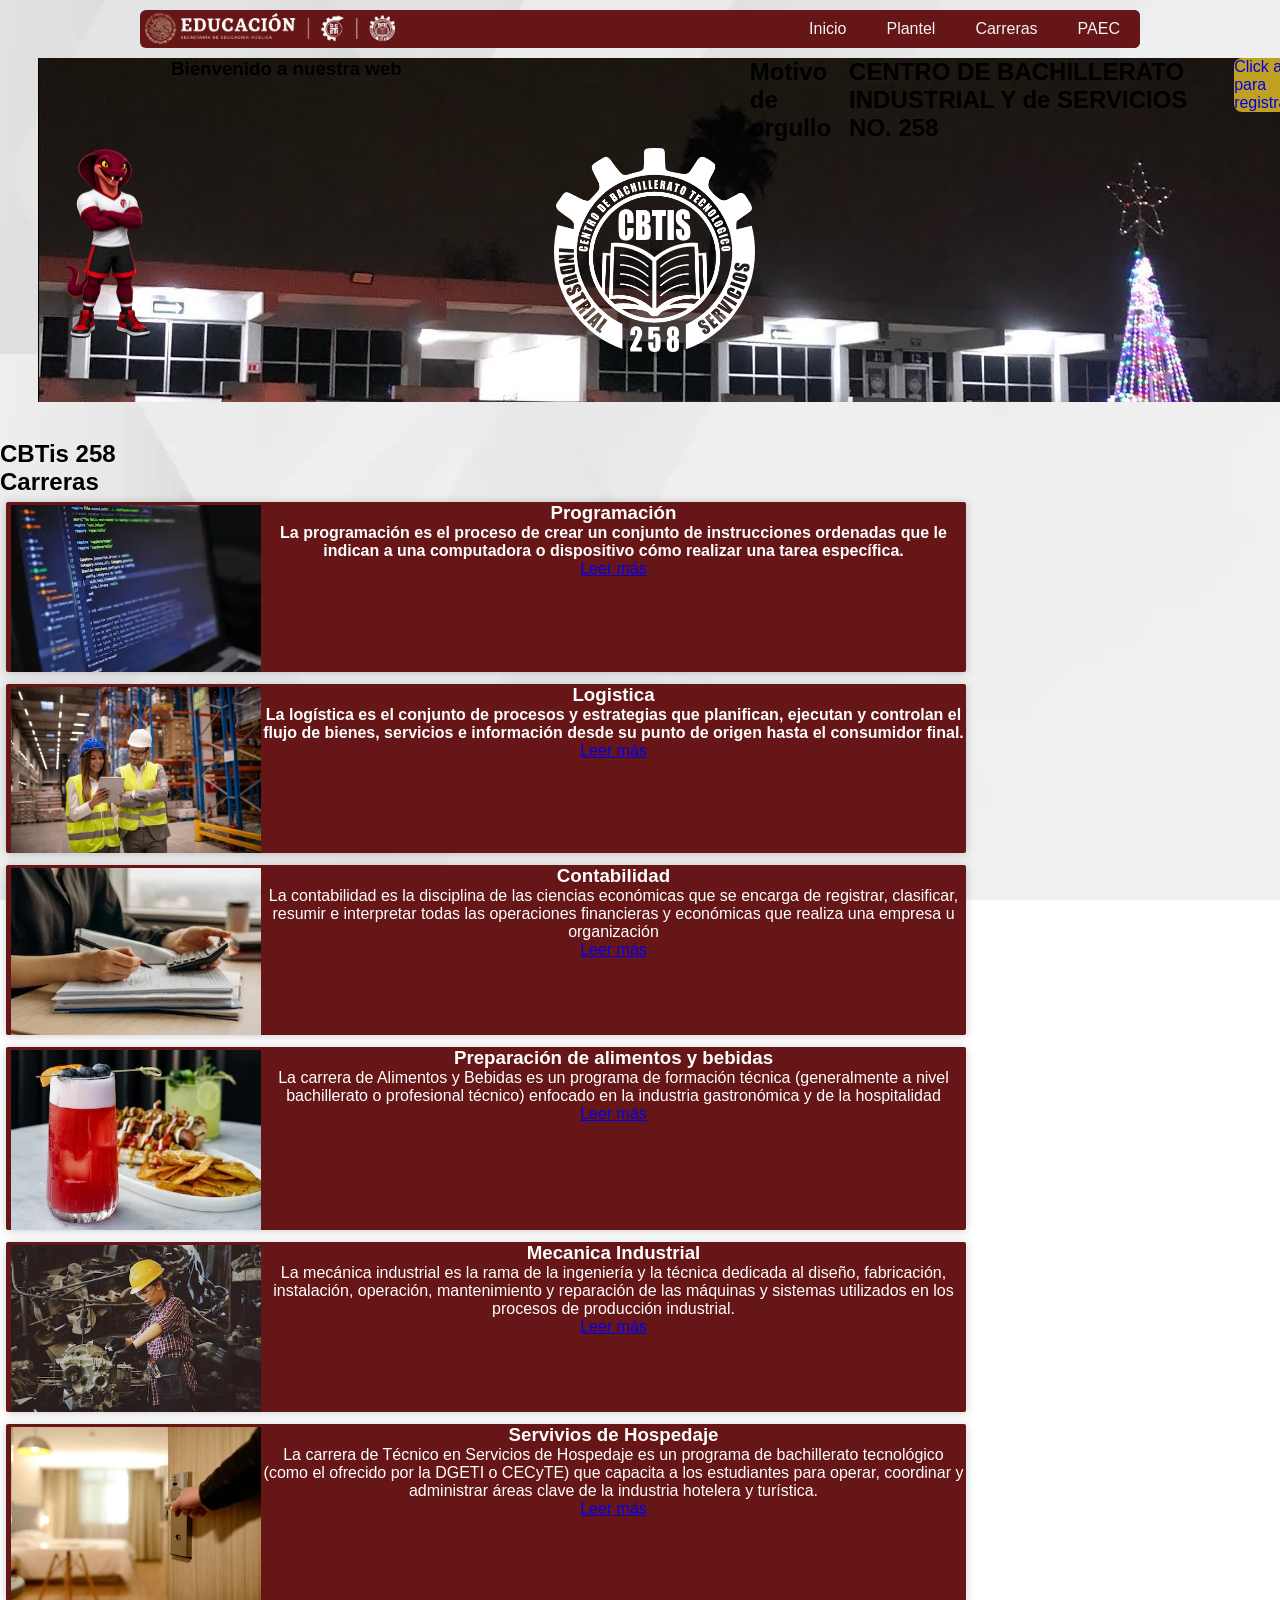
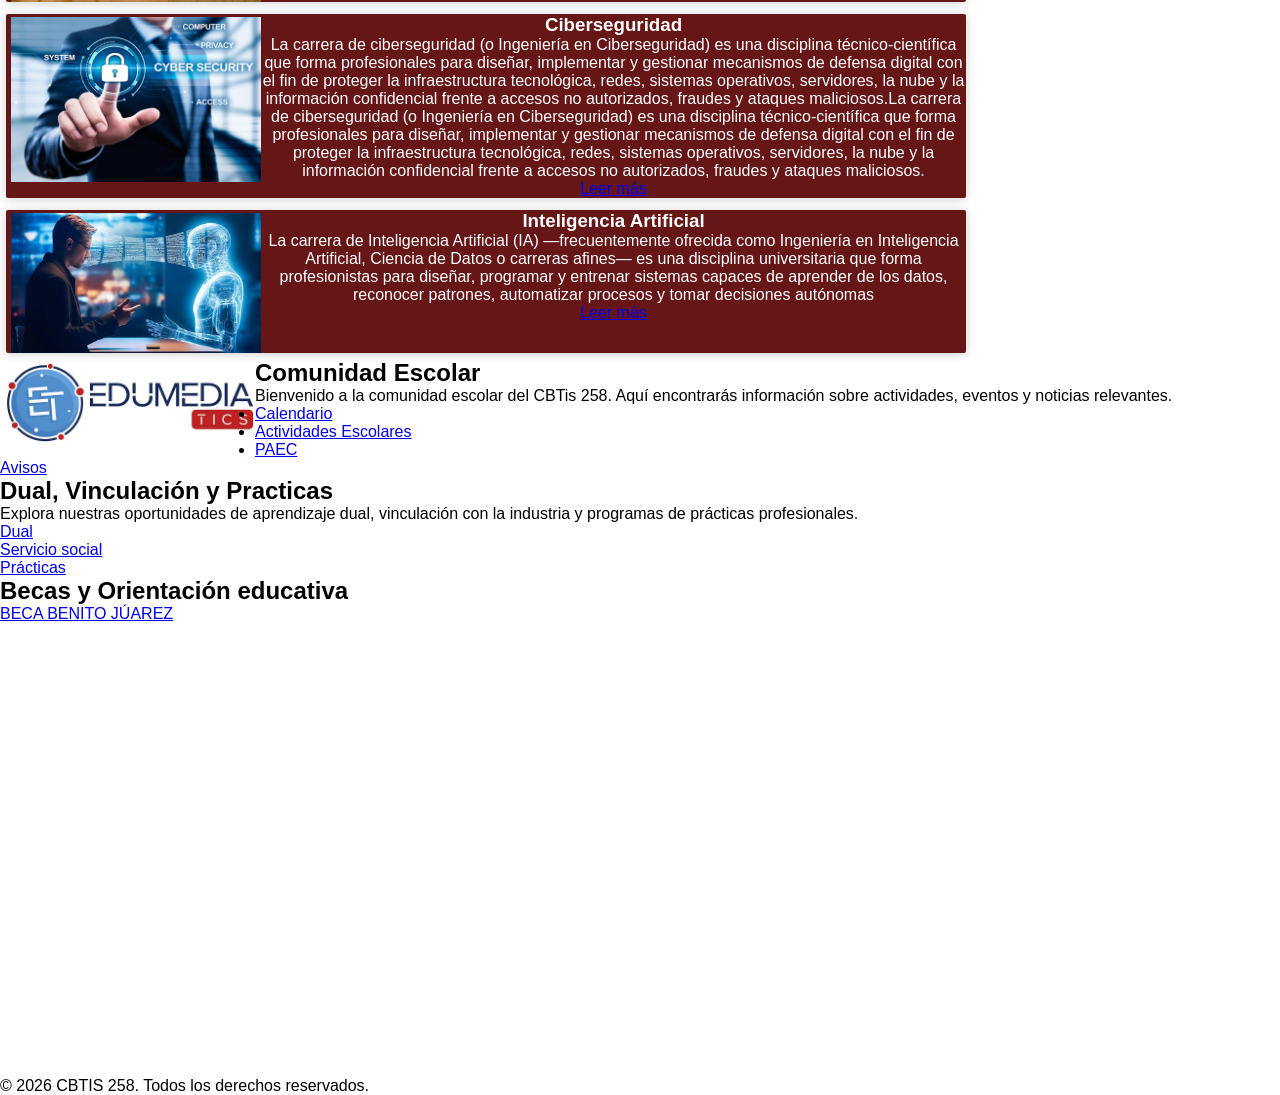
<file: index.html>
<!DOCTYPE html>
<html lang="en">
<head>
    <meta charset="UTF-8">
    <meta name="viewport" content="width=device-width, initial-scale=1.0">
    <title>cbtis258</title>
    <link rel="stylesheet" href="estilos (1).css">
  <link rel="shortcut icon" href="https://es.wikipedia.org/wiki/Direcci%C3%B3n_General_de_Educaci%C3%B3n_Tecnol%C3%B3gica_Industrial" type="image/x-icon">
</head>
<body>
    <header> 
        <div><img src="header_logo.webp" alt="logo_principal" width="70px"></div>
        <nav> 
            <ul>
               <li><a href="paec.html">PAEC</a></li>
               <li><a href="#">Carreras</a></li>
               <li><a href="#">Plantel</a></li>
               <li> <a href="#inicio">Inicio</a></li>
            </ul>
        </nav>    
    </header>
    <section class="pre">
        <div class="cobra"><img src="cobra.png" alt="cobra" width="90px"><h3>Bienvenido a nuestra web</h3></div>
        <div class="logo"><img src="cbtis258-logo.webp" alt="cbtis258"></div>
        <a name="#inicio"><h2>Motivo de orgullo</h2></a>
        <h2>CENTRO DE BACHILLERATO INDUSTRIAL Y de SERVICIOS NO. 258</h2>
        <ul>
            <li><a href="#">Click aquí para registrar</a></li>
        </ul>
    </section>
    <section class="Plantel">
        <h2>CBTis 258</h2>
    </section>
    <section class="cards">
        <h2>Carreras</h2>
        <div class="contenedor">
            <div class="card">
                <figure><img src="programación.webp" alt="programación"></figure>
                <div class="contenido">
                    <h3>Programación</h3>
                    <strong><p>La programación es el proceso de crear un conjunto de instrucciones ordenadas 
                    que le indican a una computadora o dispositivo cómo realizar una tarea específica.</p></strong>
                    <a href="#">Leer más</a>
                </div>
            </div>
              <div class="card">
                <figure><img src="logistica.png" alt="logistica"></figure>
                <div class="contenido">
                    <h3>Logistica</h3>
                    <strong><p>La logística es el conjunto de procesos y estrategias que planifican, ejecutan y controlan el flujo de bienes, servicios e información desde su punto de origen hasta el consumidor final.</p></strong>
                    <a href="#">Leer más</a>
                </div>
            </div>
              <div class="card">
                <figure><img src="contabilidad.webp" alt="contabilidad"></figure>
                <div class="contenido">
                    <h3>Contabilidad</h3>
                    <p>La contabilidad es la disciplina de las ciencias económicas que se encarga de registrar, clasificar, resumir e interpretar todas las operaciones financieras y económicas que realiza una empresa u organización</p>
                    <a href="#">Leer más</a>
                </div>
            </div>
              <div class="card">
                <figure><img src="alimentos.webp" alt="alimentos"></figure>
                <div class="contenido">
                    <h3>Preparación de alimentos y bebidas</h3>
                    <p>La carrera de Alimentos y Bebidas es un programa de formación técnica (generalmente a nivel bachillerato o profesional técnico) enfocado en la industria gastronómica y de la hospitalidad</p>
                    <a href="#">Leer más</a>
                </div>
            </div>
              <div class="card">
                <figure><img src="mecanica.webp" alt="mecanica"></figure>
                <div class="contenido">
                    <h3>Mecanica Industrial</h3>
                    <p>La mecánica industrial es la rama de la ingeniería y la técnica dedicada al diseño, fabricación, instalación, operación, mantenimiento y reparación de las máquinas y sistemas utilizados en los procesos de producción industrial.</p>
                    <a href="#">Leer más</a>
                </div>
            </div>
              <div class="card">
                <figure><img src="hospedaje.webp" alt="hospedaje"></figure>
                <div class="contenido">
                    <h3>Servivios de Hospedaje</h3>
                    <p>La carrera de Técnico en Servicios de Hospedaje es un programa de bachillerato tecnológico (como el ofrecido por la DGETI o CECyTE) que capacita a los estudiantes para operar, coordinar y administrar áreas clave de la industria hotelera y turística.</p>
                    <a href="#">Leer más</a>
                </div>
            </div>
              <div class="card">
                <figure><img src="ciberseguridad.png" alt="ciberseguridad"></figure>
                <div class="contenido">
                    <h3>Ciberseguridad</h3>
                    <p>La carrera de ciberseguridad (o Ingeniería en Ciberseguridad) es una disciplina técnico-científica que forma profesionales para diseñar, implementar y gestionar mecanismos de defensa digital con el fin de proteger la infraestructura tecnológica, redes, sistemas operativos, servidores, la nube y la información confidencial frente a accesos no autorizados, fraudes y ataques maliciosos.La carrera de ciberseguridad (o Ingeniería en Ciberseguridad) es una disciplina técnico-científica que forma profesionales para diseñar, implementar y gestionar mecanismos de defensa digital con el fin de proteger la infraestructura tecnológica, redes, sistemas operativos, servidores, la nube y la información confidencial frente a accesos no autorizados, fraudes y ataques maliciosos.

                    </p>
                    <a href="#">Leer más</a>
                </div>
            </div>
              <div class="card">
                <figure><img src="IA.png" alt="IA"></figure>
                <div class="contenido">
                    <h3>Inteligencia Artificial</h3>
                    <p>La carrera de Inteligencia Artificial (IA) —frecuentemente ofrecida como Ingeniería en Inteligencia Artificial, Ciencia de Datos o carreras afines— es una disciplina universitaria que forma profesionistas para diseñar, programar y entrenar sistemas capaces de aprender de los datos, reconocer patrones, automatizar procesos y tomar decisiones autónomas</p>
                    <a href="#">Leer más</a>
                </div>
            </div>
        </div>        
    </section>
    <section class="admisiones">
        <div><a href="https://www.edumediamanager.com/acceder"><img src="edumedia.png" alt="edumedia"></a></div>
    </section>
    <section class="Comunidadescolar">
        <h2>Comunidad Escolar</h2>
        <p>Bienvenido a la comunidad escolar del CBTis 258. Aquí encontrarás información sobre actividades, eventos y noticias relevantes.</p>
        <ul>
            <li><a href="#">Calendario</a></li>
            <li><a href="#">Actividades Escolares</a></li>
            <li><a href="#">PAEC</a></li>
            <li><a href="#">Avisos</a></li>
        </ul>
    </section>
    <section class="Dual, Vinculación y Practicas">
        <h2>Dual, Vinculación y Practicas</h2>
        <p>Explora nuestras oportunidades de aprendizaje dual, vinculación con la industria y programas de prácticas profesionales.</p>
        <ul>
            <li><a href="#">Dual</a></li>
            <li><a href="#">Servicio social</a></li>
            <li><a href="#">Prácticas</a></li>
        </ul>
    </section>
    <section class="servicios de apoyo">
        <h2>Becas y Orientación educativa</h2>
        <ul>
            <li><a href="https://www.gob.mx/becasbenitojuarez">BECA BENITO JÚAREZ</a></li>
        </ul>
    </section>
    <footer>
        <iframe src="https://www.google.com/maps/embed?pb=!1m18!1m12!1m3!1d3592.4786296962798!2d-100.33150356382464!3d25.787779167896186!2m3!1f0!2f0!3f0!3m2!1i1024!2i768!4f13.1!3m3!1m2!1s0x866293eae2b790df%3A0x9eaa613418817731!2sCBTIS%20258%20Mariano%20Escobedo%20de%20la%20Pe%C3%B1a!5e0!3m2!1ses!2smx!4v1793128806463!5m2!1ses!2smx" width="600" height="450" style="border:0;" allowfullscreen="" loading="lazy" referrerpolicy="strict-origin-when-cross-origin"></iframe>
        <p>© 2026 CBTIS 258. Todos los derechos reservados.</p>
    </footer>
</body>
</html>
</file>
<file: estilos (1).css>
* {
    margin: 0;
    padding: 0;
    font-family: sans-serif
}
body{
    background-image: url(fondo.webp); 
    background-attachment: fixed;
    box-sizing: border-box;
}
header{
    width: 90%;
    max-width: 1000px;
    margin:10px auto;
    font-family:sans-serif;
    background-color: #661616;
    overflow: hidden;
    border-radius: 6px;
    position: sticky;
    top: 0;
}
img{
    float: left;
    width: 250px;
    margin-top: 3px;
    margin-left: 5px;
}
header nav {
    background-color: #661616;
    overflow: hidden;
}
header nav ul {
    list-style: none;
}
header nav ul li {
    float: right;
}
header nav ul li a {
    padding: 10px 20px;
    display: block;
    color: rgb(243, 243, 245);
    text-decoration:none;
}
header nav ul li a:hover {
    background:  #b12f2f;
    transition: all 0.5s linear;
}
.pre{
    justify-items: center;
    background-image: url(cbtisbienvenida.png);
    background-repeat: no-repeat;
    background-size: 100%;
    width: 45%;
    display: flex;
}
.pre ul li a{
    text-decoration: none;
}
.pre ul{
    list-style: none;
}
.pre{
    margin: 3%;
    margin-top: 0;
    background-color: #960000;
    overflow: hidden;
    width: 100%;
}
.pre ul li a{
    background-color: #BFA01F;
    border-radius: 8px;
    align-items: center;
    display: inline-block;
}
.cobra img{
    width: 25%;
    justify-items: center;
    margin-bottom: 50px;
    margin-top: 90px;
}
.pre .logo img {
    width: 100%;
    margin-bottom: 50px;
    margin-top: 90px;
}
.contenedor{
    width: 100%;
    display: flex;
    flex-direction: column;
}
.card{
    width: 75%;
    margin:6px;
    text-align: center;
    color: #fff;
    border-radius: 2px;
    background: #661616;
    box-shadow: 0px 1px 10px rgba(0,0,0,0.2);
}
</file>
